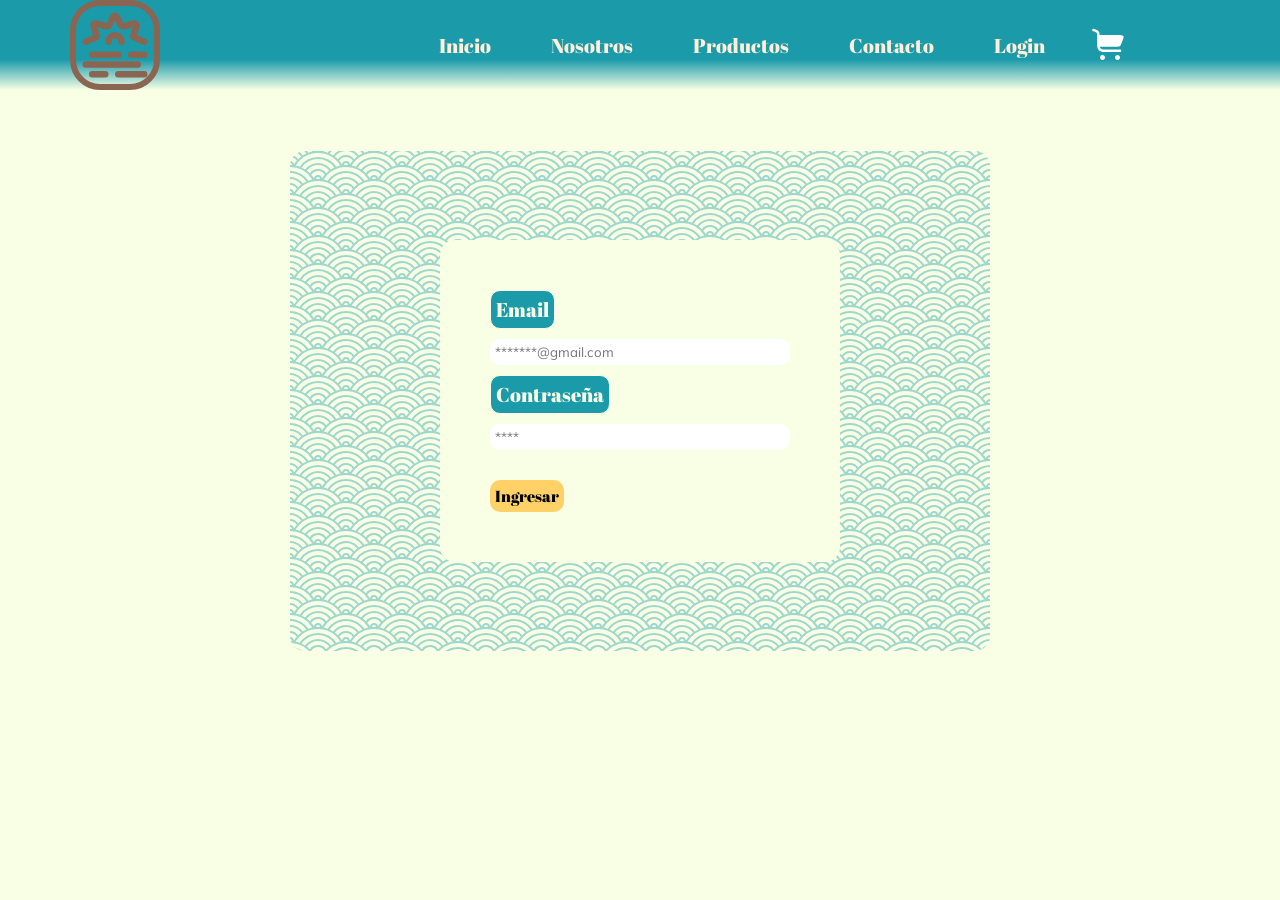
<file: pages/login.html>
<!DOCTYPE html>
<html lang="en">
<head>
    <meta charset="UTF-8">
    <meta name="viewport" content="width=device-width, initial-scale=1.0">
    <title>Barro Tal Vez/Login</title>
    <link rel="stylesheet" href="./login.css">
    <link rel="stylesheet" href="../style.css">
</head> 
<body>
    <header class="header">
        <img class="logo" src="../imagenes/sun-haze-svgrepo-com.svg" alt="" />
        
      <!-- <div class="menu_toggle"> -->
        
  
        <nav class="navbar">
          <label class="menu-label" for="menu_toggle-label">
            <img class="menu-img" src="../imagenes/menu-svgrepo-com.svg" alt="">
          </label>
          <input type="checkbox" id="menu_toggle-label">
  
        <div class="navbar_links">
          <a class="button-active" href="../index.html"><span>Inicio</span></a>
          <a href="#">Nosotros</a>
          <a href="#">Productos</a>
          <a href="#">Contacto</a>
          <a href="#">Login</a>
        </div>
        
        <img
        class="carrito"
        src="../imagenes/cart-large-2-svgrepo-com.svg"
        alt=""/>
        </nav>
      </div>
      </header>

      <section class="section_form">
        <form class="form">
            <div class="form_box">
            <label class="label_text" for="email">Email</label>
            <input class="form_input"  type="email" name="" id="email" placeholder="*******@gmail.com">
            
            <label class="label_text" for="password">Contraseña</label>
            <input class="form_input" type="password" name="" id="password" placeholder="****">

            <a class="form_button" href="../index.html">Ingresar</a>
        </div>
        </form>
      </section>

    
    
</body>
</html>
</file>
<file: pages/login.css>
*{
    border: none;
}

.section_form{
    display: flex;
    flex-direction: column;
    height: 89vh;
    justify-content: center;
    align-items: center;
}

.form{
    display: flex;
    flex-direction: column;
    max-width: 1400px;
    justify-content: center;
    align-items: center;
    width: 700px;
    height: 500px;
    background-image: url("data:image/svg+xml,%3Csvg xmlns='http://www.w3.org/2000/svg' viewBox='0 0 56 28' width='56' height='28'%3E%3Cpath fill='%231b9aaa' fill-opacity='0.4' d='M56 26v2h-7.75c2.3-1.27 4.94-2 7.75-2zm-26 2a2 2 0 1 0-4 0h-4.09A25.98 25.98 0 0 0 0 16v-2c.67 0 1.34.02 2 .07V14a2 2 0 0 0-2-2v-2a4 4 0 0 1 3.98 3.6 28.09 28.09 0 0 1 2.8-3.86A8 8 0 0 0 0 6V4a9.99 9.99 0 0 1 8.17 4.23c.94-.95 1.96-1.83 3.03-2.63A13.98 13.98 0 0 0 0 0h7.75c2 1.1 3.73 2.63 5.1 4.45 1.12-.72 2.3-1.37 3.53-1.93A20.1 20.1 0 0 0 14.28 0h2.7c.45.56.88 1.14 1.29 1.74 1.3-.48 2.63-.87 4-1.15-.11-.2-.23-.4-.36-.59H26v.07a28.4 28.4 0 0 1 4 0V0h4.09l-.37.59c1.38.28 2.72.67 4.01 1.15.4-.6.84-1.18 1.3-1.74h2.69a20.1 20.1 0 0 0-2.1 2.52c1.23.56 2.41 1.2 3.54 1.93A16.08 16.08 0 0 1 48.25 0H56c-4.58 0-8.65 2.2-11.2 5.6 1.07.8 2.09 1.68 3.03 2.63A9.99 9.99 0 0 1 56 4v2a8 8 0 0 0-6.77 3.74c1.03 1.2 1.97 2.5 2.79 3.86A4 4 0 0 1 56 10v2a2 2 0 0 0-2 2.07 28.4 28.4 0 0 1 2-.07v2c-9.2 0-17.3 4.78-21.91 12H30zM7.75 28H0v-2c2.81 0 5.46.73 7.75 2zM56 20v2c-5.6 0-10.65 2.3-14.28 6h-2.7c4.04-4.89 10.15-8 16.98-8zm-39.03 8h-2.69C10.65 24.3 5.6 22 0 22v-2c6.83 0 12.94 3.11 16.97 8zm15.01-.4a28.09 28.09 0 0 1 2.8-3.86 8 8 0 0 0-13.55 0c1.03 1.2 1.97 2.5 2.79 3.86a4 4 0 0 1 7.96 0zm14.29-11.86c1.3-.48 2.63-.87 4-1.15a25.99 25.99 0 0 0-44.55 0c1.38.28 2.72.67 4.01 1.15a21.98 21.98 0 0 1 36.54 0zm-5.43 2.71c1.13-.72 2.3-1.37 3.54-1.93a19.98 19.98 0 0 0-32.76 0c1.23.56 2.41 1.2 3.54 1.93a15.98 15.98 0 0 1 25.68 0zm-4.67 3.78c.94-.95 1.96-1.83 3.03-2.63a13.98 13.98 0 0 0-22.4 0c1.07.8 2.09 1.68 3.03 2.63a9.99 9.99 0 0 1 16.34 0z'%3E%3C/path%3E%3C/svg%3E");ç
    border: #1B9AAA solid 1px;
    border-radius: 15px;
}

.form_box{
    display: flex;
    flex-direction: column;
    padding: 50px;
    width: 400px;
    background-color: #f8ffe5;
    border-radius: 15px;
    gap: 10px;

}

.label_text{
    font-family:Abril Fatface;
    font-size: 20px;
    border-radius: 10px;
    background-color: #1B9AAA;
    border:#f8ffe5 1px solid;
    padding: 5px;
    color: #f8ffe5;
    width: 70%;
    width: fit-content;
}

.form_input{
    font-family: mulish;
    padding: 5px;
    border-radius: 10px;
}

.form_button{
    margin-top: 20px;
    width: fit-content;
    padding: 5px;
    background-color:#FFD166;
    border-radius: 10px;
    cursor: pointer;
    text-align: center;
    color: black;
}

@media (max-width:865px){
    .form_box{
        height: 90%;
        justify-content: center;
        width: 60%;
    }

    .form{
        width: 100%;
        border-radius:0;
    }

}

@media (max-width:507px){
    .form_box{
        width: 90%;
    }

}
</file>
<file: style.css>
@import url("https://fonts.googleapis.com/css2?family=Abril+Fatface&display=swap");

@import url("https://fonts.googleapis.com/css2?family=Mulish:ital,wght@0,200..1000;1,200..1000&family=Roboto:ital,wght@0,100;0,300;0,400;0,500;0,700;0,900;1,100;1,300;1,400;1,500;1,700;1,900&display=swap");

* {
  padding: 0;
  box-sizing: border-box;
  margin: 0;
  list-style: none;
  border-bottom-style: none;
  text-decoration: none;
  font-family: Abril Fatface;
  vertical-align: middle;
  border: none;
  appearance: none;
  /* border: red solid 1px; */
}

/* #f8ffe5 BLANCO */

/* #8A6552  MARRON*/

/* #FFD166 AMARILLO*/

/* #1B9AAA AZUL*/

body {
  background-color: #f8ffe5;
}

main {
  display: flex;
  justify-content: center;
  flex-direction: column;
  align-items: center;
  width: 100%;
}

.conteiner {
  background-color: #1b9aaa;
  border-radius: 15px;
  padding: 10px;
  color: #f8ffe5;
}

.header {
  display: flex;
  justify-content: space-between;
  align-items: center;
  padding: 20px 150px 20px 70px;

  background: rgb(248, 255, 229);
  background: linear-gradient(
    0deg,
    rgba(248, 255, 229, 1) 0%,
    rgba(27, 154, 170, 1) 34%
  );
  width: 100%;
  max-width: 100%;
  height: 90px;
  position: fixed;
}

.logo {
  width: 90px;
  height: 90px;
  border: #8a6552 solid 6px;
  border-radius: 30px;
}
.carrito {
  width: 40px;
  height: 40px;
  cursor: pointer;
}

.navbar {
  display: flex;
  gap: 40px;
}

.navbar a {
  color: #ffefd8;
  font-size: 20px;
  display: flex;
  align-items: center;
  padding: 5px;
}

.navbar_links {
  display: flex;
  gap: 50px;
}

.menu_toggle {
  left: 80%;
}

.menu-img {
  width: 45px;
  height: 45px;
  left: 10px;
  display: none;
}

#menu_toggle-label {
  display: none;
}

.cart-icon {
  position: fixed;
  top: 20px;
  right: 20px;
  background: #ffd166;
  border-radius: 50%;
  padding: 10px;
  cursor: pointer;
  box-shadow: 0 4px 6px rgba(0, 0, 0, 0.1);
}

.cart-icon i {
  color: #fff;
  font-size: 24px;
}

.cart-count {
  position: absolute;
  top: 5px;
  right: 5px;
  background: #8a6552;
  color: #fff;
  border-radius: 50%;
  padding: 3px 7px;
  font-size: 12px;
}

/* body del Carrito */
.cart-modal {
  position: fixed;
  top: 0;
  right: -100%;
  width: 350px;
  height: 90vh;
  background: rgba(255, 255, 255, 0.2);
  box-shadow: 0 8px 32px 0 rgba(31, 38, 135, 0.37);
  backdrop-filter: blur(11px);
  -webkit-backdrop-filter: blur(11px);
  border-radius: 10px;
  border: 1px solid rgba(255, 255, 255, 0.18);
  border-radius: 20px 0 0 20px;
  box-shadow: -2px 0 6px rgba(0, 0, 0, 0.1);
  overflow-y: auto;
  transition: right 0.3s ease;
  z-index: 1000;
}

.cart-modal.active {
  right: 0;
}

.cart-header {
  display: flex;
  justify-content: space-between;
  align-items: center;
  background: #1b9aaa;
  color: #fff;
  height: 90px;
  padding: 15px;
}

.cart-header h2 {
  margin: 0;
  color: #f8ffe5;
  font-weight: 400;
}

.close-cart {
  background: none;
  border: none;
  color: #fff;
  font-size: 18px;
  cursor: pointer;
}

.cart-items {
  padding: 15px;
}

.cart-item {
  display: flex;
  align-items: center;
  margin-bottom: 15px;
  gap: 10px;
}

.cart-item img {
  width: 60px;
  height: 60px;
  object-fit: cover;
  border-radius: 8px;
  margin-right: 10px;
}

.cart-item-info h4 {
  margin: 0 0 5px;
  font-family: Roboto;
}

.remove-item {
  background: none;
  border: none;
  color: #773344;
  font-size: 18px;
  cursor: pointer;
}

.cart-footer {
  padding: 15px;
  background: #ffd166da;
  color: #fff;
}

.cart-footer p {
  margin: 0;
  font-family: Roboto;
  font-weight: 500;
  background-color: #1b9aaa;
  padding: 5px;
  border-radius: 5px;
  width: fit-content;
  margin: 5px;
}

.cart-footer span {
  margin: 0;
  font-family: Roboto;
}

.checkout-btn {
  width: 100%;
  padding: 10px 0;
  background: #8a6552;
  color: #fff;
  border: none;
  border-radius: 5px;
  cursor: pointer;
  transition: 0.3s;
  font-family: Roboto;
  font-weight: 500;
}

.checkout-btn:hover {
  background: #63483b;
}

.title {
  background-color: #ffd166;
  padding: 20px;
  margin: 40px;
  color: #ffffff;
  font-size: 30px;
  font-weight: 300;
  border-radius: 40px 5px 40px 5px;
  margin-top: 150px;
  text-align: center;
  box-shadow: 10px 10px 5px 0px rgba(0, 0, 0, 0.75);
}

/* -------------------------------------------------------------------------------------- */
/* ---------------------------------------HERO----------------------------------------- */
/* ------------------------------------------------------------------------------------------- */

#hero {
  display: flex;
  justify-content: center;
  align-items: center;
  padding: 60px;
  gap: 100px;
  max-width: 1400px;
  width: 1200px;
}

.hero_text {
  display: flex;
  flex-direction: column;
  gap: 20px;
}

.hero_text h2 {
  font-size: 40px;
  font-weight: 600;
  color: #1b9aaa;
  border: dashed 6px #1b9aaa;
  border-radius: 15px;
  padding: 1rem;
}

.hero_text p {
  font-size: 20px;
  font-weight: 300;
  font-family: Roboto;
}

.hero_text span {
  font-family: Abril Fatface;
  color: #ffd166;
}

.img-hero {
  border-radius: 15px;
  width: 500px;
  height: 400px;
  -webkit-box-shadow: 24px 24px 8px -6px rgba(0, 0, 0, 0.64);
  -moz-box-shadow: 24px 24px 8px -6px rgba(0, 0, 0, 0.64);
  box-shadow: 24px 24px 8px -6px rgba(0, 0, 0, 0.64);
}

/* -------------------------------------------------------------------------------------- */
/* ---------------------------------------ABOUT US----------------------------------------- */
/* ------------------------------------------------------------------------------------------- */
#about-us {
  display: flex;
  flex-direction: column;
  gap: 30px;
  justify-content: center;
  align-items: center;
  padding: 30px;
  max-width: 1400px;
  width: 90%;
  margin-top: 60px;
}

.about-us_text {
  font-size: 40px;
  color: #1b9aaa;
}

.about-us_boxes {
  display: flex;
  justify-content: center;
  align-items: center;
  padding: 30px;
  text-align: center;
  border-radius: 15px;
  gap: 20px;
  max-width: 1400px;
  width: 100%;
  flex-wrap: wrap;
}

.about-us_box {
  display: flex;
  flex-direction: column;
  align-items: center;
  justify-content: center;
  background-color: #1b9aaa;
  border-radius: 15px;
  padding: px;
  color: #f8ffe5;
  gap: 20px;
  height: 300px;
  width: 300px;
}

.about-us_box h3 {
  font-size: 30px;
  font-weight: 500;
}

.about-us_box p {
  font-size: 17px;
  font-weight: 500;
  font-family: Roboto;
}
.about-us_box-img {
  width: 60px;
  height: 60px;
}

/* -------------------------------------------------------------------------------------- */
/* ---------------------------------------DISCOVER----------------------------------------- */
/* ------------------------------------------------------------------------------------------- */

#discover {
  display: flex;
  flex-direction: column;
  justify-content: center;
  max-width: 1400px;
  margin-top: 150px;
  width: 90%;
  gap: 30px;
  padding: 40px;
  border: #1b9aaa solid 1px;
  border-radius: 15px;
  background-image: url("data:image/svg+xml,%3Csvg xmlns='http://www.w3.org/2000/svg' viewBox='0 0 56 28' width='56' height='28'%3E%3Cpath fill='%231b9aaa' fill-opacity='0.4' d='M56 26v2h-7.75c2.3-1.27 4.94-2 7.75-2zm-26 2a2 2 0 1 0-4 0h-4.09A25.98 25.98 0 0 0 0 16v-2c.67 0 1.34.02 2 .07V14a2 2 0 0 0-2-2v-2a4 4 0 0 1 3.98 3.6 28.09 28.09 0 0 1 2.8-3.86A8 8 0 0 0 0 6V4a9.99 9.99 0 0 1 8.17 4.23c.94-.95 1.96-1.83 3.03-2.63A13.98 13.98 0 0 0 0 0h7.75c2 1.1 3.73 2.63 5.1 4.45 1.12-.72 2.3-1.37 3.53-1.93A20.1 20.1 0 0 0 14.28 0h2.7c.45.56.88 1.14 1.29 1.74 1.3-.48 2.63-.87 4-1.15-.11-.2-.23-.4-.36-.59H26v.07a28.4 28.4 0 0 1 4 0V0h4.09l-.37.59c1.38.28 2.72.67 4.01 1.15.4-.6.84-1.18 1.3-1.74h2.69a20.1 20.1 0 0 0-2.1 2.52c1.23.56 2.41 1.2 3.54 1.93A16.08 16.08 0 0 1 48.25 0H56c-4.58 0-8.65 2.2-11.2 5.6 1.07.8 2.09 1.68 3.03 2.63A9.99 9.99 0 0 1 56 4v2a8 8 0 0 0-6.77 3.74c1.03 1.2 1.97 2.5 2.79 3.86A4 4 0 0 1 56 10v2a2 2 0 0 0-2 2.07 28.4 28.4 0 0 1 2-.07v2c-9.2 0-17.3 4.78-21.91 12H30zM7.75 28H0v-2c2.81 0 5.46.73 7.75 2zM56 20v2c-5.6 0-10.65 2.3-14.28 6h-2.7c4.04-4.89 10.15-8 16.98-8zm-39.03 8h-2.69C10.65 24.3 5.6 22 0 22v-2c6.83 0 12.94 3.11 16.97 8zm15.01-.4a28.09 28.09 0 0 1 2.8-3.86 8 8 0 0 0-13.55 0c1.03 1.2 1.97 2.5 2.79 3.86a4 4 0 0 1 7.96 0zm14.29-11.86c1.3-.48 2.63-.87 4-1.15a25.99 25.99 0 0 0-44.55 0c1.38.28 2.72.67 4.01 1.15a21.98 21.98 0 0 1 36.54 0zm-5.43 2.71c1.13-.72 2.3-1.37 3.54-1.93a19.98 19.98 0 0 0-32.76 0c1.23.56 2.41 1.2 3.54 1.93a15.98 15.98 0 0 1 25.68 0zm-4.67 3.78c.94-.95 1.96-1.83 3.03-2.63a13.98 13.98 0 0 0-22.4 0c1.07.8 2.09 1.68 3.03 2.63a9.99 9.99 0 0 1 16.34 0z'%3E%3C/path%3E%3C/svg%3E");
}

.discover_text {
  padding: 20px;
  display: flex;
  gap: 15px;
  background-color: #f8ffe5;
  border-radius: 15px;
  width: 100%;
  justify-content: space-between;
  flex-wrap: wrap;
}

.discover_text h2 {
  font-size: 40px;
  color: #1b9aaa;
}

.discover_text p {
  font-weight: 400;
  font-size: 22px;
  width: 60%;
  font-family: Roboto;
}

.discover_img_box {
  padding: 10px;
  display: flex;
  flex-direction: column;
  align-items: center;
  text-align: center;
  gap: 10px;
  background-color: #f8ffe5;
  border-radius: 15px;
  flex-wrap: wrap;
}

.discover_img {
  display: flex;
  justify-content: center;
  align-items: center;
  gap: 20px;
  border-radius: 15px;
  flex-wrap: wrap;
}

.discover_img-platosrosas,
.discover_img-platospuntos,
.discover_img-ballena {
  width: 290px;
  height: 290px;
  border-radius: 15px;
}

/* /* ------------------------------------------------------------------------------- */
/* ----------------------------------------PRODUCTS-------------------------------------- */
/* --------------------------------------------------------------------------------------- */

#products {
  display: flex;
  flex-direction: column;
  justify-content: center;
  align-items: center;
  gap: 30px;
  padding: 30px;
  max-width: 1400px;
  width: 90%;
  margin-top: 150px;
  background-color: #f8ffe5;
  background-image: url("data:image/svg+xml,%3Csvg width='100' height='20' viewBox='0 0 100 20' xmlns='http://www.w3.org/2000/svg'%3E%3Cpath d='M21.184 20c.357-.13.72-.264 1.088-.402l1.768-.661C33.64 15.347 39.647 14 50 14c10.271 0 15.362 1.222 24.629 4.928.955.383 1.869.74 2.75 1.072h6.225c-2.51-.73-5.139-1.691-8.233-2.928C65.888 13.278 60.562 12 50 12c-10.626 0-16.855 1.397-26.66 5.063l-1.767.662c-2.475.923-4.66 1.674-6.724 2.275h6.335zm0-20C13.258 2.892 8.077 4 0 4V2c5.744 0 9.951-.574 14.85-2h6.334zM77.38 0C85.239 2.966 90.502 4 100 4V2c-6.842 0-11.386-.542-16.396-2h-6.225zM0 14c8.44 0 13.718-1.21 22.272-4.402l1.768-.661C33.64 5.347 39.647 4 50 4c10.271 0 15.362 1.222 24.629 4.928C84.112 12.722 89.438 14 100 14v-2c-10.271 0-15.362-1.222-24.629-4.928C65.888 3.278 60.562 2 50 2 39.374 2 33.145 3.397 23.34 7.063l-1.767.662C13.223 10.84 8.163 12 0 12v2z' fill='%231b9aaa' fill-opacity='0.4' fill-rule='evenodd'/%3E%3C/svg%3E");
  border-radius: 20px;
  border: #1b9aaa solid 1px;
}

.filter {
  display: flex;
  flex-direction: column;
  justify-content: center;
  align-items: center;
  gap: 20px;
  width: 100%;
}

.filter h2 {
  font-size: 40px;
  color: #1b9aaa;
  background-color: #f8ffe5;
  border-radius: 20px;
  padding: 40px;
}

.filter_buttons {
  display: flex;
  gap: 20px;
  justify-content: center;
  align-items: center;
  padding: 20px;
  border-radius: 15px;
  background-color: #1b9aaa;
  color: #f8ffe5;
  width: 80%;
  background-color: #ffd166;
  border-radius: 40px 5px 40px 5px;
}

.filter_buttons button {
  padding: 10px;
  border-radius: 15px;
  background-color: #8a6552;
  color: #f8ffe5;
  font-size: 20px;
  font-weight: 700;
  cursor: pointer;
  font-family: Roboto;
  width: 50%;
  border: none;
}

.button_active {
  background-color: #1b9aaa;
  padding: 20px;
  color: #f8ffe5;
  width: 80%;
  border-radius: 40px 5px 40px 5px;
}

.cards_products {
  display: flex;
  justify-content: center;
  align-items: center;
  gap: 40px;
  max-width: 1400px;
  flex-wrap: wrap;
}

.card {
  display: flex;
  justify-content: center;
  align-items: center;
  padding: 20px;
  width: 400px;
  flex-direction: column;
  background-color: #f8ffe5;
  border-radius: 20px;
  gap: 15px;
  border: #1b9aaa solid 1px;
  box-shadow: 0px 4px 8px rgba(0, 0, 0, 0.1);
}

.card img {
  width: 325px;
  height: 450px;
  border-radius: 15px;
}

.card_names_p {
  display: flex;
  width: 100%;
  flex-direction: column;
  padding: 10px;
  gap: 15px;
}

.card_names {
  display: flex;
  align-items: center;
  justify-content: center;
  gap: 20px;
  padding: 10px;
}

.card_names h3 {
  font-size: 1.7rem;
  color: #666;
  margin: 0;
}

.card_names h4 {
  font-size: 1.7rem;
  font-weight: bold;
  margin: 5px 0 0;
}

.card_p {
  display: flex;
  justify-content: space-between;
  align-items: center;
  border: #1b9aaa solid 1px;
  border-radius: 15px;
  padding: 10px;
  background-color: #ffffff;
}

.card_p p {
  font-size: 1.1rem;
  font-weight: bold;
  color: #1b9aaa;
  margin: 0;
}

.card_p button {
  background-color: #1b9aaa;
  color: #fff;
  border: none;
  border-radius: 10px;
  padding: 8px 12px;
  cursor: pointer;
  transition: background-color 0.3s;
}

.addcard_button {
  font-family: Roboto;
  font-weight: 700;
  background-color: #8a6552;
  color: #fff;
  border: none;
  border-radius: 10px;
  padding: 8px 12px;
  cursor: pointer;
  transition: background-color 0.3s;
}

/* /* ------------------------------------------------------------------------------- */
/* ----------------------------------------CONTACT-------------------------------------- */
/* --------------------------------------------------------------------------------------- */

#contact {
  color: #8d99ae;
  display: flex;
  padding: 60px;
  max-width: 1400px;
  width: 90%;
  flex-direction: column;
  justify-content: space-around;
  align-items: center;
  gap: 50px;
  font-size: 25px;
  /* flex-wrap: wrap; */
}

form {
  display: flex;
  flex-direction: column;
  gap: 40px;
  width: 40%;
  margin: 70px 0 70px 0;
}

.title-form {
  background-color: #ffd166;
  color: white;
  padding: 20px;
  font-size: 30px;
  font-weight: 300;
  border-radius: 40px 5px 40px 5px;
}

.form-title {
  display: flex;
  justify-content: center;
  align-items: center;
  gap: 10px;
  height: 100px;
}

.form-content_gap {
  display: flex;
  gap: 10px;
}

.form-content {
  display: flex;
  flex-direction: column;
  gap: 40px;
  width: 100%;
}
.input {
  border-radius: 10px;
  border: 1px solid #8d99ae;
  padding: 10px;
  font-family: roboto;
  resize: none;
  width: 50%;
}

.input-textarea {
  border-radius: 10px;
  border: 1px solid #8d99ae;
  padding: 10px;
  font-family: roboto;
  resize: none;
  width: 50%;
}

.button-form {
  background-color: #1b9aaa;
  color: #fff;
  border: none;
  border-radius: 10px;
  font-size: 20px;
  padding: 8px 12px;
  cursor: pointer;
}

.contact_content {
  height: 500px;
  display: flex;
  flex-direction: column;
  justify-content: center;
  gap: 60px;
  font-size: 25px;
  background-color: #ffffff;
  padding: 20px;
  border-radius: 15px;
}

.contact_content h3,
p {
  font-family: Roboto;
}

.contact_content_directions {
  display: flex;
  gap: 30px;
  width: 100%;
}

.contact_content_directions_box {
  display: flex;
  flex-direction: column;
  font-size: 20px;
  gap: 20px;
  border: #8d99ae 1px solid;
  border-radius: 15px;
  padding: 10px;
}

.contact_content_directions_box-img {
  display: flex;
  gap: 10px;
}

.contact_content_directions_box-img img {
  width: 30px;
  height: 30px;
}

.contact_redes {
  display: flex;
  gap: 30px;
  padding: 10px;
}

.contact_redes_img {
  width: 30px;
  height: 30px;
  cursor: pointer;
}

.map {
  border-radius: 15px;
  height: 500px;
  width: 400px;
}

/* ------------------------------------------------------------------------------------------------ */
/* ´´´´´´´´´´´´´´´´´´´´´´´´´´´´´´´´´´FOOTER´´´´´´´´´´´´´´´´´´´´´´´´´´´´´´´´´´´´´´´´´´´´´´´´´´´´´´´´´´ */
´
/* ++++++++++++++++++++++++++++++++++++++++++++++++++++++++++++++++++++++++++++++++++++++++++++++++++++++ */


#footer {
  display: flex;
  flex-direction: column;
  justify-content: center;
  align-items: center;
  margin-top: 40px;
  padding: 20px;
  gap: 20px;
  max-width: 1400px;
  width: 100%;
}

.footer_links {
  display: flex;
  gap: 30px;
  color: black;
  font-size: 20px;
  align-items: center;
  justify-content: center;
  width: 100%;
  max-width: 1400px;
  flex-wrap: wrap;
}

.footer_links a {
  color: #8d99ae;
  font-family: mulish;
  font-weight: 500;
}

#footer p {
  width: 100%;
  font-family: mulish;
  text-align: center;
  flex-wrap: wrap;
  color: #8d99ae;
}

@media (max-width: 1183px) {
  .header {
    padding: 20px;
    justify-content: space-between;
  }

  #hero {
    flex-wrap: wrap;
    text-align: center;
    width: 100%;
  }

  .about-us_boxes {
    flex-direction: column;
  }

  .about-us_box {
    width: 100%;
  }

  .img-hero {
    width: 450px;
    height: 600px;
    box-shadow: none;
    box-shadow: 0px 32px 10px 10px rgba(0, 0, 0, 0.65);
  }

  .discover_text {
    align-items: center;
    text-align: center;
    justify-content: center;
  }

  .contact_redes {
    display: flex;
    justify-content: center;
    align-items: center;
  }

  #contact {
    flex-wrap: wrap;
  }

  .contact_content {
    flex-wrap: wrap;
  }
}

@media (max-width: 865px) {
  .header {
    padding-right: 100px;
  }

  .navbar {
    justify-content: initial;
    align-items: center;
    gap: 10px;
  }

  .navbar_links {
    display: flex;
    position: absolute;
    flex-direction: column;
    top: 110px;
    left: 5%;
    right: 5%;
    width: 90%;
    align-items: center;
    background: rgb(248, 255, 229);
    background: linear-gradient(
      180deg,
      rgba(248, 255, 229, 1) 0%,
      rgba(27, 154, 170, 1) 34%
    );
    padding: 20px;
    gap: 20px;
    border-radius: 0px 0px 15px 15px;
    transform: translate(200%);
    transition: 1s;
  }

  .menu-img {
    display: initial;
  }

  .menu-label {
    order: 2;
  }

  #menu_toggle-label:checked ~ .navbar_links {
    transform: translate(0);
  }

  .navbar a {
    color: #f8ffe5;
  }

  .navbar span {
    color: #8a6552;
  }

  .img-hero {
    height: 400px;
    width: 300px;
  }

  .contact_content {
    flex-direction: row;
    height: 100%;
  }

  .contact_content_directions {
    flex-direction: column;
  }

  #contact h3 {
    text-align: center;
  }

  .contact_content_directions_box-img {
    flex-direction: column;
    justify-content: center;
    align-items: center;
  }
}

@media (max-width: 507px) {
  .discover_text p {
    width: 100%;
  }

  #contact {
    width: 80%;
    padding: initial;
  }

  .contact_content {
    width: 100%;
  }

  #contact h3 {
    text-align: center;
  }

  .contact_content_directions_box-img {
    flex-direction: column;
    justify-content: center;
    align-items: center;
  }
}
</file>
